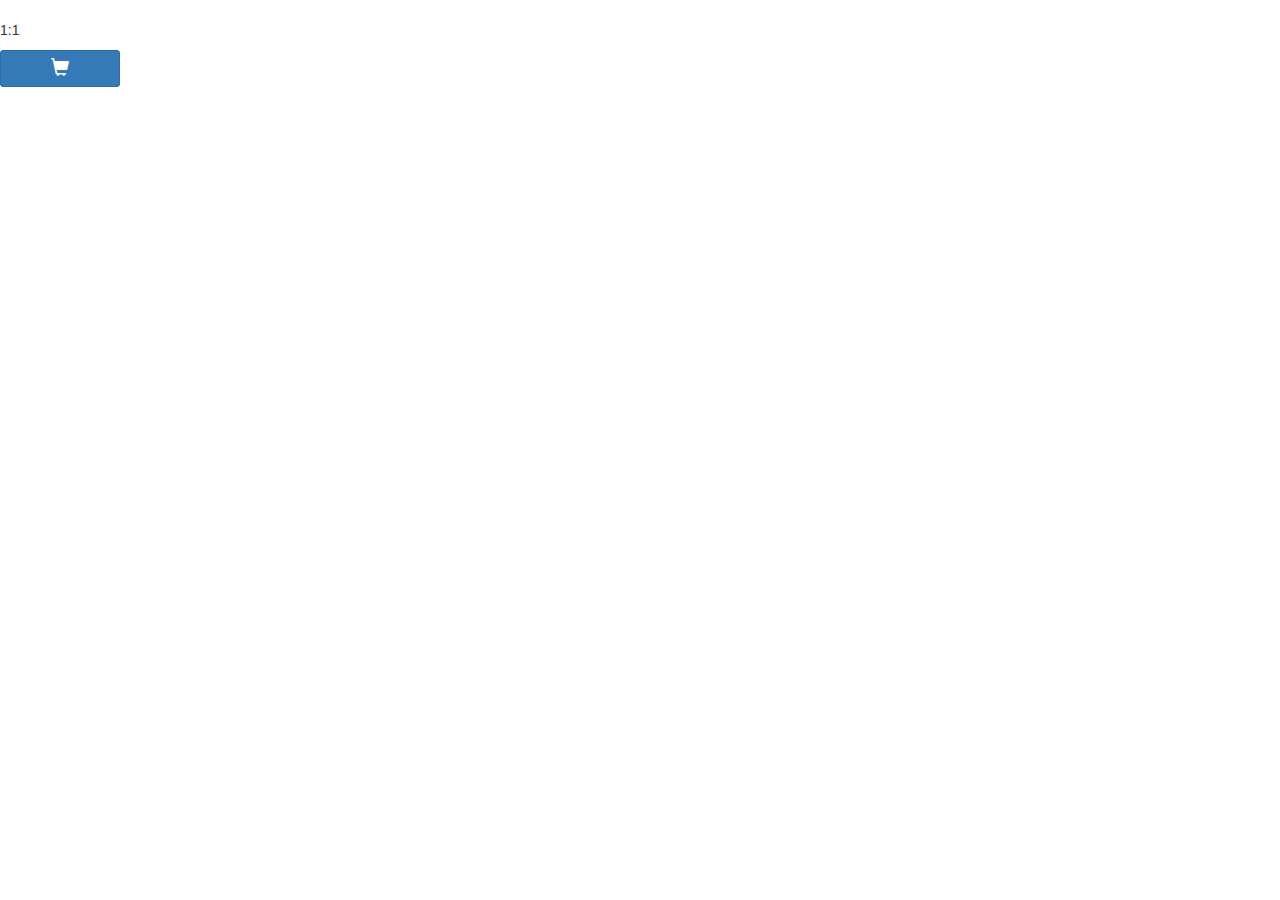
<file: src/main/resources/templates/fragmentss.html>
<!DOCTYPE html>
<html lang="en" xmlns:th="http://www.thymeleaf.org">
<head>
    <meta charset="UTF-8"/>
    <title>Title</title>
    <meta name="viewport" content="width=device-width, initial-scale=1">
    <link rel="stylesheet" href="https://maxcdn.bootstrapcdn.com/bootstrap/3.4.0/css/bootstrap.min.css">
    <script src="https://ajax.googleapis.com/ajax/libs/jquery/3.3.1/jquery.min.js"></script>
    <script src="https://maxcdn.bootstrapcdn.com/bootstrap/3.4.0/js/bootstrap.min.js"></script>
</head>
<body>

<div class="food-ticket" th:fragment="foodTile(food)">
    <div class="col-md-3 col-sm-6 col-xs-12">
        <div class="row">
            <div class="menu-item">
                <h3 class="menu-title" th:text="${food.foodName}"></h3>
                <p class="menu-about" th:text="${food.ingredients}"></p>

                <div class="menu-system">
                    <div class="half">
                        <p class="per-head">
                            <span><i class="fa fa-user"></i></span>1:1
                        </p>
                    </div>
                    <div class="half">
                        <p class="price" th:text="${food.price}"></p>
                    </div>
                </div>
            </div>
            <p>
            <form action="/rendeles/kosar" method="post" class="ujrendeles">
            <input type="hidden" name="id" th:value="${food.id}">
            <button style="padding: 6px 50px;" type="submit" class="btn btn-primary btn-sm"> <!--th:onclick="'loadBasket(\'' + ${food.id} + '\');return(false);'"-->
                <span style="font-size: 18px;" class="glyphicon glyphicon-shopping-cart"></span>

            </button>
            <!--<button type="submit" name="id" class="btn btn-info btn-lg" data-toggle="modal"
            th:value="${food.id}" data-target="#myModal">Open Large Modal</button>

             <!--th:onclick="'loadBasket(\'' + ${food.id} + '\');return(false);'"-->

            </form>
            </p>
        </div>
    </div>
</div>

<script>
    $(document).ready(function(){
        // Show the Modal on load
        $("#myModal").modal("show");
    });
</script>

</body>
</html>
</file>
